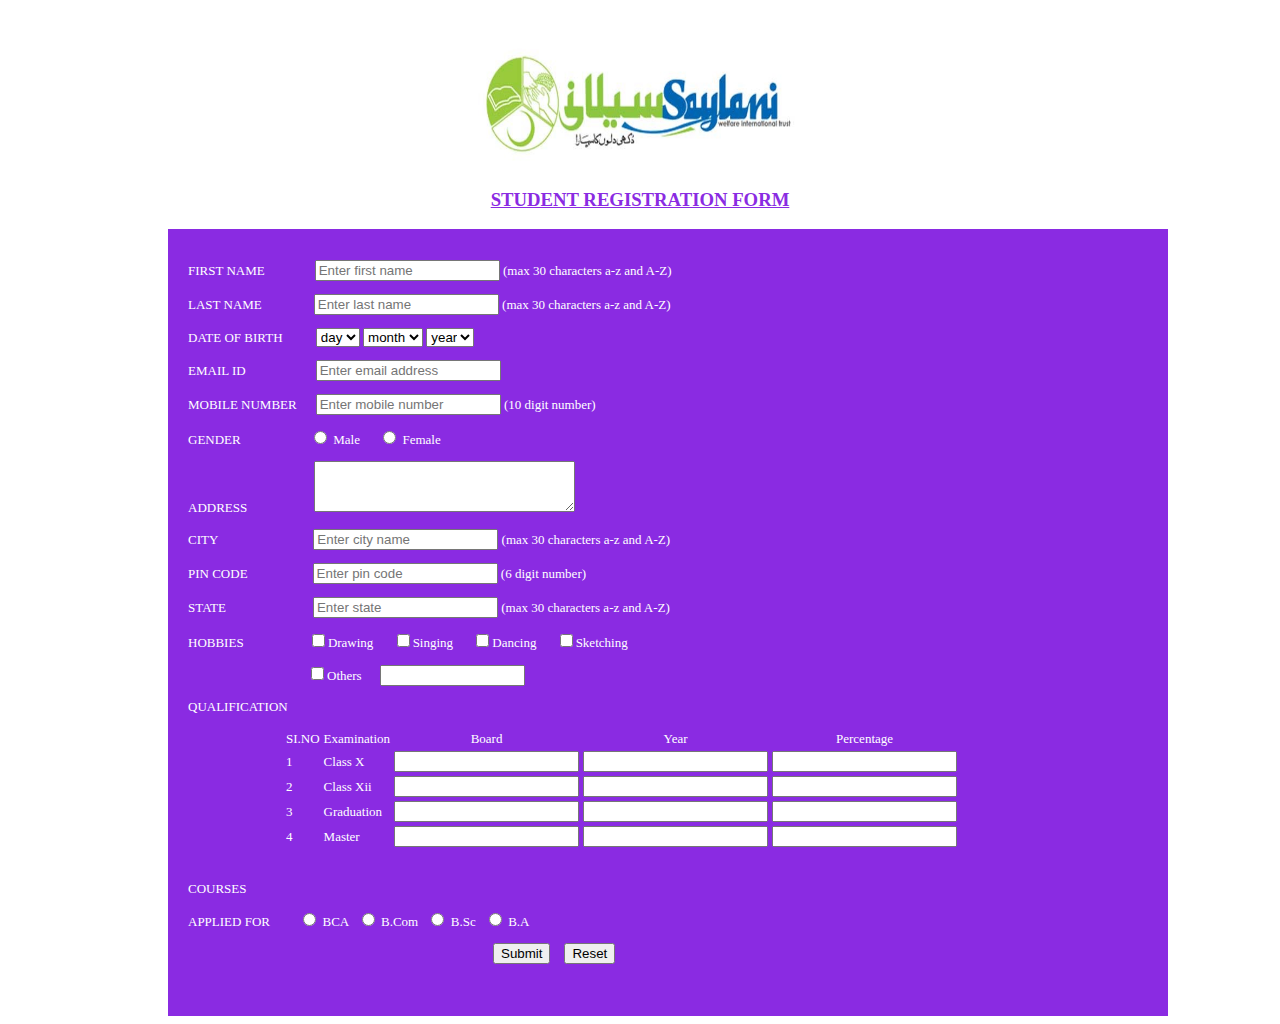
<file: index.html>
<!DOCTYPE html>
<html lang="en">

<head>
    <title>Document</title>
    <link rel="stylesheet" href="style.css">
</head>

<body>
    <!-- saylani logo -->
    <p class="logo"><img src="images/saylani-welfare.jpg" alt="saylani" width="325" height="150"></p>
    <!-- Registration form heading -->
    <h3 id="heading"><u>STUDENT REGISTRATION FORM</u></h3>
    <!-- Form -->
    <form id="form" >
        <p></p><br>
        <!-- First Name -->
        <p class="p" style="margin-left: 20px;">FIRST NAME<input type="text" placeholder="Enter first name" size="20"
                maxlength="30" style="margin-left: 50px;"> (max 30 characters a-z and A-Z) </p>
        <!-- Last Name -->
        <p class="p" style="margin-left: 20px;">LAST NAME<input type="text" placeholder="Enter last name " size="20"
                maxlength="30" style="margin-left: 52px;"> (max 30 characters a-z and A-Z) </p>
        <!-- DOB -->
        <p class="p" style="margin-left: 20px;">DATE OF BIRTH
            <select name="Day" style="margin-left: 30px;">

                <option value="day">day</option>

            </select>

            <select name="month">
                <option value="month">month</option>
            </select>
            <select name="year">
                <option value="year">year</option>
            </select>
        </p>
        <!-- Email -->
        <p class="p" style="margin-left: 20px;">EMAIL ID<input type="text" placeholder="Enter email address " username"
                size="20" maxlength="30" style="margin-left: 70px;"> </p>
        <!-- Mobile no -->
        <p class="p" style="margin-left: 20px;">MOBILE NUMBER<input type="number" placeholder="Enter mobile number "
                username" size="20" maxlength="30" style="margin-left: 19px;"> (10 digit number) </p>
        <!-- Gender -->
        <p class="p" style="margin-left: 20px;">GENDER <input type="radio" name="gender" value="Male"
                style="margin-left: 70px;"> Male <input type="radio" name="gender" value="Female"
                style="margin-left: 20px;"> Female</p>
        <!-- Address -->
        <p class="p" style="margin-left: 20px;">ADDRESS<textarea name="address" id="" cols="30" rows="3"
                style="margin-left:67px ;"></textarea>
        </p>
        <!-- City -->
        <p class="p" style="margin-left: 20px;">CITY<input type="text" placeholder="Enter city name " username"
                size="20" maxlength="30" style="margin-left: 95px;"> (max 30 characters a-z and A-Z) </p>
        <!-- Pin code -->
        <p class="p" style="margin-left: 20px;">PIN CODE<input type="password" placeholder="Enter pin code " username"
                size="20" maxlength="6" style="margin-left: 65px;"> (6 digit number) </p>
        <!-- State -->
        <p class="p" style="margin-left: 20px;">STATE<input type="text" placeholder="Enter state " username" size="20"
                maxlength="30" style="margin-left: 87px;"> (max 30 characters a-z and A-Z) </p>
        <p class="p" style="margin-left: 20px;">HOBBIES <input type="checkbox" value="Drawing" name="Hobbies"
                style="margin-left: 65px;">Drawing
            <input type="checkbox" value="Singing" name="Hobbies" style="margin-left: 20px;">Singing <input
                type="checkbox" value="Dancing" name="Hobbies" style="margin-left: 20px;">Dancing <input type="checkbox"
                value="Sketching" name="Hobbies" style="margin-left: 20px;">Sketching </p>
        <p class="p" style="margin-left: 20px;"> <input type="checkbox" value="others" name="Hobbies"
                style="margin-left: 123px;">Others <input type="text" size="15" maxlength="30"
                style="margin-left: 15px;"> </p>





        <div>
            <!-- <label for="qualification" class="p" style="padding-bottom: 20px;">QUALIFICATION</label> -->
            <p id="SPACE" class="p" style="margin-left: 20px;">QUALIFICATION</p>
            <table id="tb">
                <tr>
                    <td class="p" style="color: white;">SI.NO</td>
                    <td class="p" style="color: white;">Examination</td>
                    <td align="center" class="p" style="color: white;">Board</td>
                    <td align="center" class="p" style="color: white;">Year</td>
                    <td align="center" class="p" style="color: white;">Percentage</td>
                </tr>
                <tr>
                    <td class="p" style="color: white;">1</td>
                    <td class="p" style="color: white;">Class X</td>
                    <td class="p"><input type="text" name="board"></td>
                    <td class="p"><input type="text" name="year"></td>
                    <td class="p"><input type="text" name="percentage"></td>
                </tr>
                <tr>
                    <td class="p" style="color: white;">2</td>
                    <td class="p" style="color: white;">Class Xii</td>
                    <td class="p"><input type="text" name="board" maxlength="10"></td>
                    <td class="p"><input type="text" name="year"></td>
                    <td class="p"><input type="number" name="percentage" step=".01" title="2 decimal places"></td>
                </tr>
                <tr>
                    <td class="p" style="color: white;">3</td>
                    <td class="p" style="color: white;">Graduation</td>
                    <td class="p"><input type="text" name="board" maxlength="10"></td>
                    <td class="p"><input type="text" name="year"></td>
                    <td class="p"><input type="number" name="percentage" step=".01"></td>
                </tr>
                <tr>
                    <td class="p" style="color: white;">4</td>
                    <td class="p" style="color: white;"> Master</td>
                    <td class="p"><input type="text" name="board" maxlength="10"></td>
                    <td class="p"><input type="text" name="year"></td>
                    <td class="p"><input type="number" name="percentage" step=".01"></td>
                </tr>
            </table>
        </div>
        <br>
        <p class="p" style="margin-left: 20px;">COURSES </p>
        <p class="p" style="margin-left: 20px;"> APPLIED FOR <input type="radio" name="Qualification" value="BCA"
                style="margin-left: 30px;"> BCA <input type="radio" name="Qualification" value="B.Com"
                style="margin-left: 10px;"> B.Com <input type="radio" name="Qualification" value="B.Sc"
                style="margin-left: 10px;"> B.Sc <input type="radio" name="Qualification" value="B.A"
                style="margin-left: 10px;"> B.A </p>
        <!-- submit button -->
        <a href="index1.html"> <button type="button" style="margin-left: 325px;"> Submit</button></a>
        <!-- reset button -->
        <a href="index.html"> </button> <button type="button" style="margin-left: 10px;">Reset</button></a>
        <p></p>
        <br><br>


    </form>
</body>

</html>
</file>
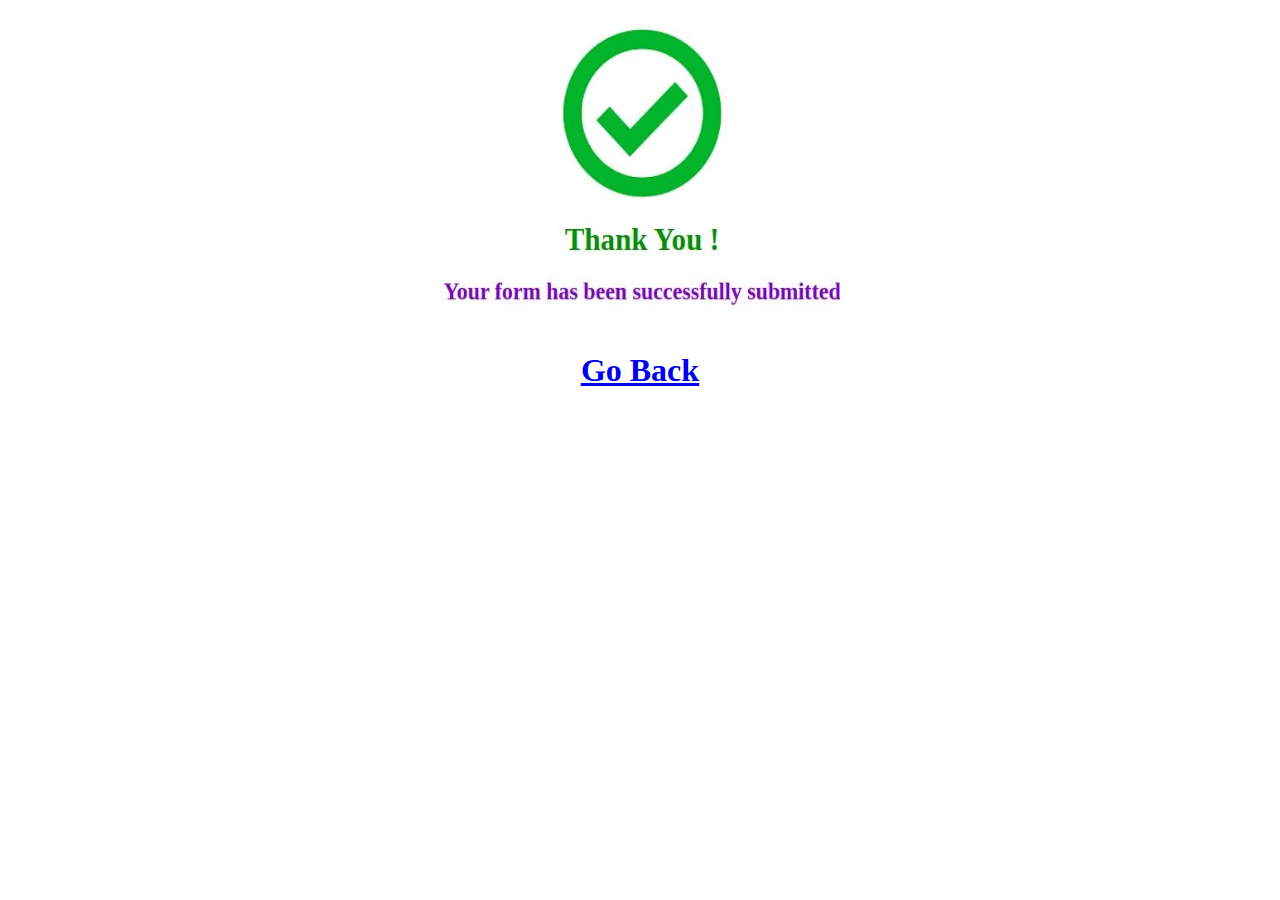
<file: index1.html>
<!DOCTYPE html>
<html lang="en">
<head>
    <link rel="stylesheet" href="style.css">
    <title>Document</title>
</head>
<body>
    <p class="logo"><img src="images/tk.jpg" alt="thankyou" width="400" height="300"></p>
    <p style="font-size:xx-large;" class="logo"><a href="index.html"><u> <b> Go Back</b></u></a></p>
</body>
</html>
</file>
<file: style.css>
.logo{
   text-align: center;
}
#heading{
    text-align: center;
    color: blueviolet;
}
#form{
    
    background-color: blueviolet;
    
}
.p{
    font-size: small;
    
}

#tb{
    margin-left: 115px;
}
p{
    color: white;
}
form{
    width: 1000px;
    margin: 0;
    margin-left: 160px;
}
</file>
